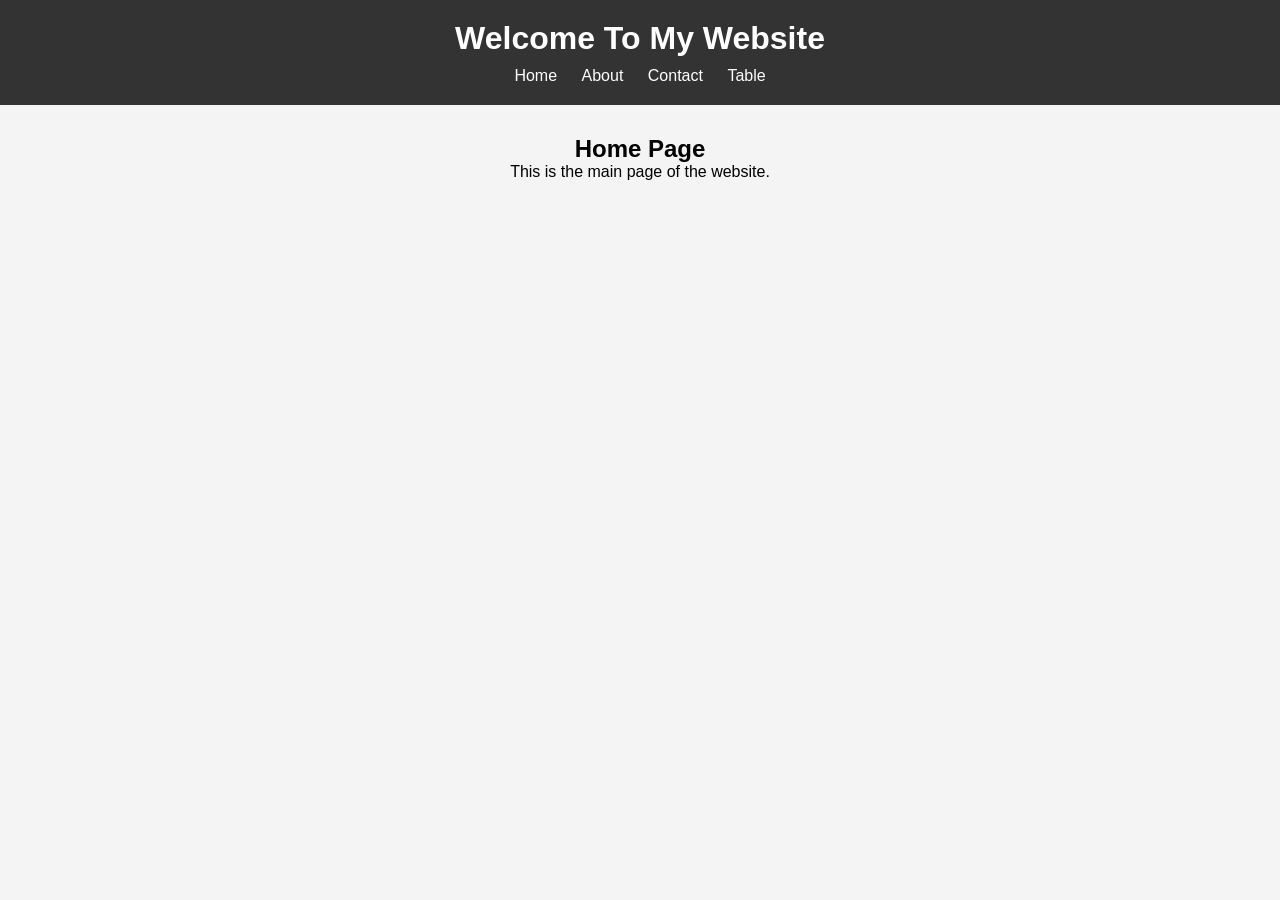
<file: Index.html>
<!DOCTYPE html>
<html lang="en">
<head>
    <meta charset="UTF-8">
    <meta name="viewport" content="width=device-width, initial-scale=1.0">
    <title>Home</title>
    <link rel="stylesheet" href="style.css">
</head>
<body>

    <header>
        <h1>Welcome To My Website</h1>

        <nav>
            <a href="index.html">Home</a>
            <a href="about.html">About</a>
            <a href="contact.html">Contact</a>
            <a href="table.html">Table</a>
        </nav>
    </header>

    <main>
        <h2>Home Page</h2>
        <p>This is the main page of the website.</p>
    </main>

</body>
</html>
</file>
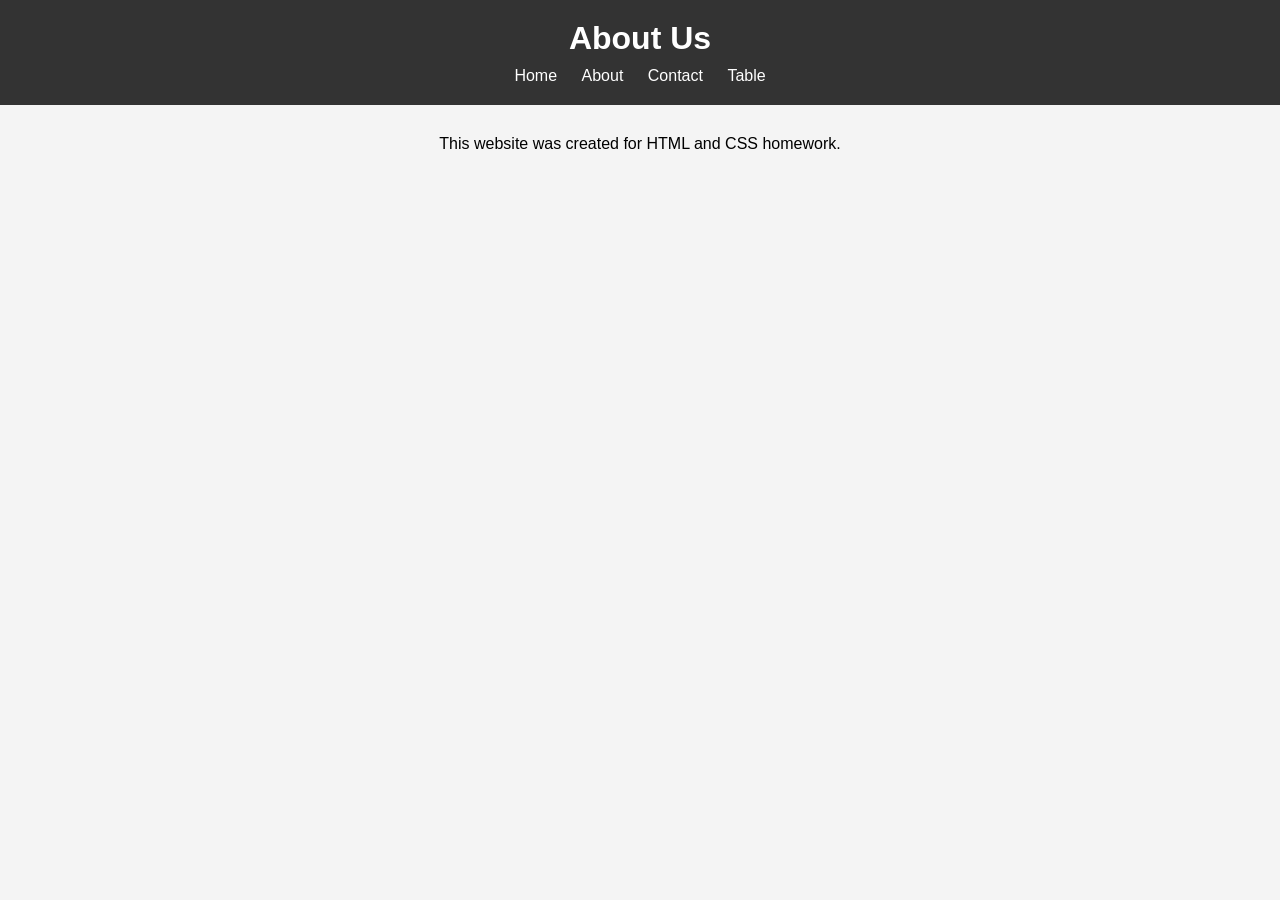
<file: about.html>
<!DOCTYPE html>
<html lang="en">
<head>
    <meta charset="UTF-8">
    <meta name="viewport" content="width=device-width, initial-scale=1.0">
    <title>About</title>
    <link rel="stylesheet" href="style.css">
</head>
<body>

    <header>
        <h1>About Us</h1>

        <nav>
            <a href="index.html">Home</a>
            <a href="about.html">About</a>
            <a href="contact.html">Contact</a>
            <a href="table.html">Table</a>
        </nav>
    </header>

    <main>
        <p>
            This website was created for HTML and CSS homework.
        </p>
    </main>

</body>
</html>
</file>
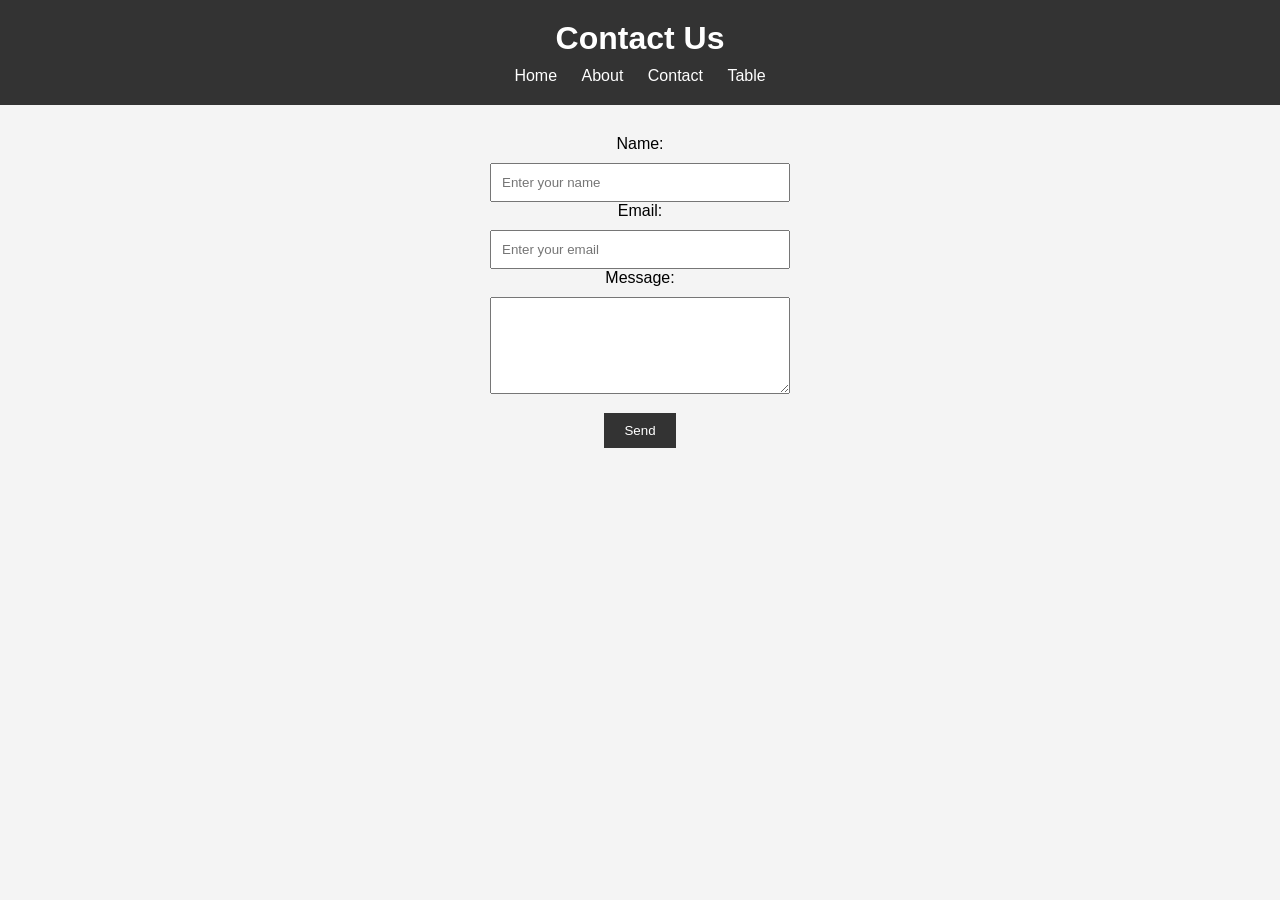
<file: contact.html>
<!DOCTYPE html>
<html lang="en">
<head>
    <meta charset="UTF-8">
    <meta name="viewport" content="width=device-width, initial-scale=1.0">
    <title>Contact</title>
    <link rel="stylesheet" href="style.css">
</head>
<body>

    <header>
        <h1>Contact Us</h1>

        <nav>
            <a href="index.html">Home</a>
            <a href="about.html">About</a>
            <a href="contact.html">Contact</a>
            <a href="table.html">Table</a>
        </nav>
    </header>

    <main>

        <form>

            <label>Name:</label>
            <input type="text" placeholder="Enter your name">

            <label>Email:</label>
            <input type="email" placeholder="Enter your email">

            <label>Message:</label>
            <textarea rows="5"></textarea>

            <button type="submit">Send</button>

        </form>

    </main>

</body>
</html>
</file>
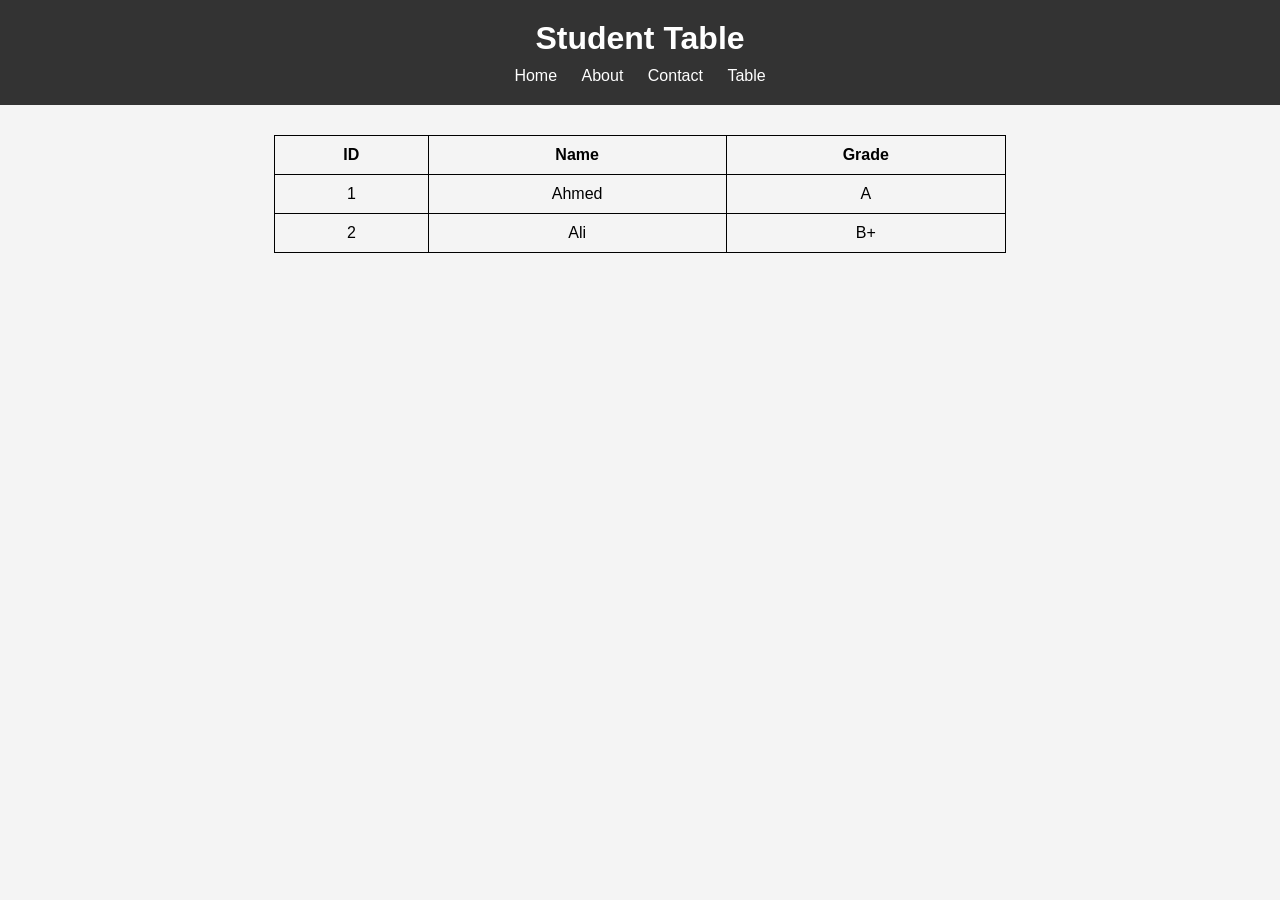
<file: table.html>
<!DOCTYPE html>
<html lang="en">
<head>
    <meta charset="UTF-8">
    <meta name="viewport" content="width=device-width, initial-scale=1.0">
    <title>Table</title>
    <link rel="stylesheet" href="style.css">
</head>
<body>

    <header>
        <h1>Student Table</h1>

        <nav>
            <a href="index.html">Home</a>
            <a href="about.html">About</a>
            <a href="contact.html">Contact</a>
            <a href="table.html">Table</a>
        </nav>
    </header>

    <main>

        <table>

            <tr>
                <th>ID</th>
                <th>Name</th>
                <th>Grade</th>
            </tr>

            <tr>
                <td>1</td>
                <td>Ahmed</td>
                <td>A</td>
            </tr>

            <tr>
                <td>2</td>
                <td>Ali</td>
                <td>B+</td>
            </tr>

        </table>

    </main>

</body>
</html>
</file>
<file: style.css>
/* Reset */
*{
    margin: 0;
    padding: 0;
    box-sizing: border-box;
}

/* Body */
body{
    font-family: Arial, sans-serif;
    background-color: #f4f4f4;
    text-align: center;
}

/* Header */
header{
    background-color: #333;
    color: white;
    padding: 20px;
}

/* Navigation */
nav{
    margin-top: 10px;
}

nav a{
    color: white;
    text-decoration: none;
    margin: 10px;
}

/* Main */
main{
    padding: 30px;
}

/* Form */
form{
    width: 300px;
    margin: auto;
}

input,
textarea{
    width: 100%;
    padding: 10px;
    margin-top: 10px;
}

/* Button */
button{
    margin-top: 15px;
    padding: 10px 20px;
    border: none;
    background-color: #333;
    color: white;
    cursor: pointer;
}

/* Table */
table{
    width: 60%;
    margin: auto;
    border-collapse: collapse;
}

table,
th,
td{
    border: 1px solid black;
}

th,
td{
    padding: 10px;
}
</file>
